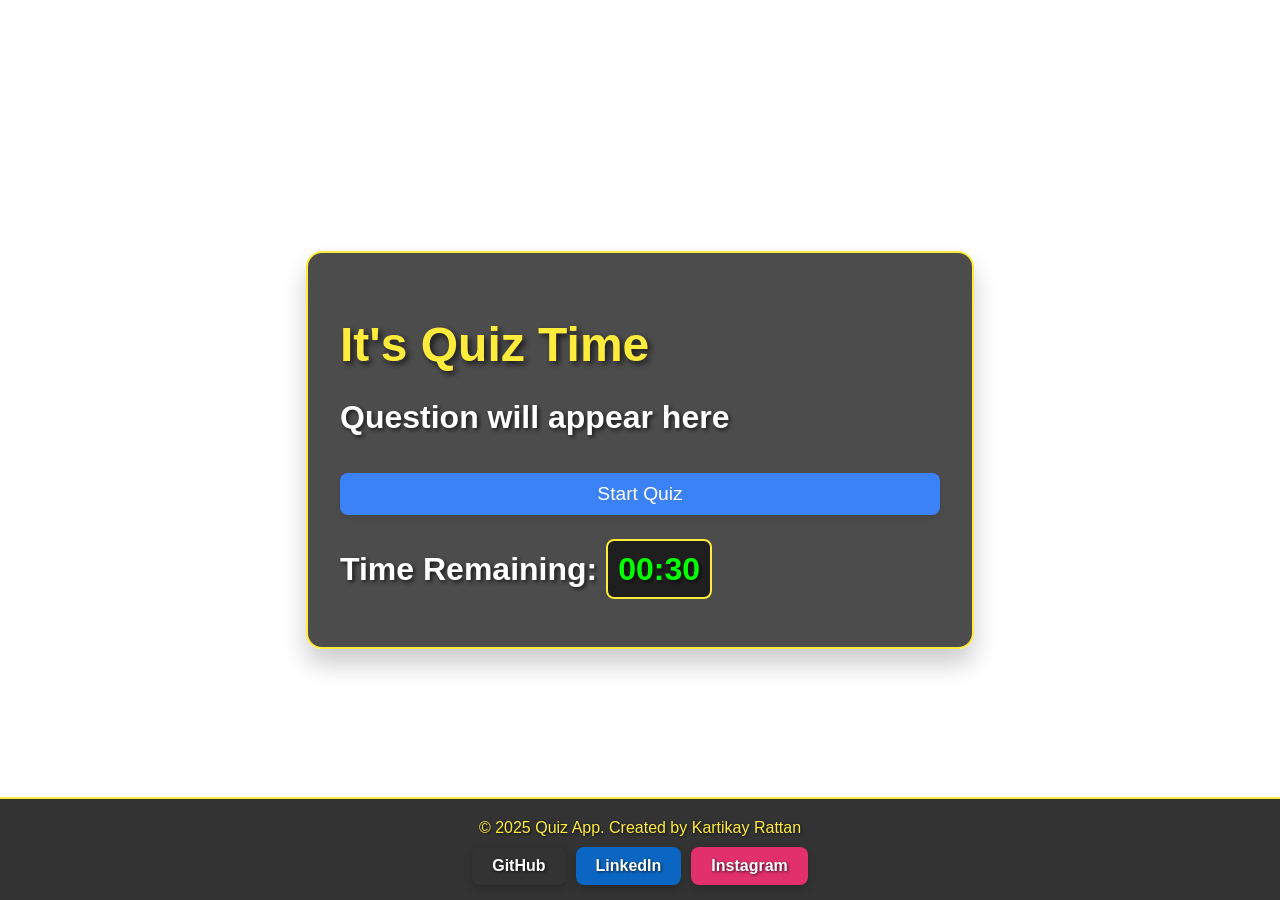
<file: index.html>
<!DOCTYPE html>
<html lang="en">
<head>
    <meta charset="UTF-8">
    <meta name="viewport" content="width=device-width, initial-scale=1.0">
    <link rel="stylesheet" href="styles.css">
    <title>Quiz App</title>
</head>
<body>
    <div class="quiz-container">
        <h1>It's Quiz Time</h1>
        <div id="quiz" class="quiz-content">
            <div id="question-container" class="question-container">
                <h2 class="question" id="question">Question will appear here</h2>
                <div class="answer-buttons" id="answers">
                    <!-- Answer buttons will be dynamically added here -->
                </div>
            </div>
            <div class="controls">
                <button id="start-btn" class="btn" onclick="startQuiz()">Start Quiz</button>
                <button id="lock-btn" class="btn">Lock Answer</button>
                <button id="next-btn" class="btn">Next</button>
            </div>
            <p class="score" id="score"></p>
        </div>
        
        <!-- Timer Display -->
        <div class="timer-container">
            <h2>Time Remaining: <span id="timer" class="timer">00:30</span></h2>
        </div>
    </div>

    <footer class="footer">
        <p>&copy; 2025 Quiz App. Created by Kartikay Rattan</p>
        <div class="social-icons">
            <a href="https://github.com/kartikay-28" class="social-btn github" target="_blank">GitHub</a>
            <a href="https://in.linkedin.com/in/kartikay-rattan-10b071326" class="social-btn linkedin" target="_blank">LinkedIn</a>
            <a href="https://www.instagram.com/_kartikay.rattan28/" class="social-btn instagram" target="_blank">Instagram</a>
        </div>
    </footer>

    <script src="script.js" defer></script>
</body>
</html>
</file>
<file: styles.css>
/* General Styles */
body {
    background: url('https://i.pinimg.com/originals/db/34/d4/db34d40b271fb59477621550bf73ea0b.jpg') no-repeat center center fixed;
    background-size: cover;
    font-family: 'Poppins', sans-serif;
    margin: 0;
    padding: 0;
    display: flex;
    flex-direction: column;
    justify-content: center;
    align-items: center;
    height: 100vh;
    overflow: hidden;
}

/* Header Styles */
h1 {
    font-size: 3rem;
    color: #ffeb3b; 
    margin-bottom: 1rem;
    text-shadow: 3px 3px 6px rgba(0, 0, 0, 0.7);
}

/* Quiz Container */
.quiz-container {
    background: rgba(0, 0, 0, 0.7);
    padding: 2rem;
    border-radius: 16px;
    box-shadow: 0 15px 25px rgba(0, 0, 0, 0.2);
    max-width: 600px;
    width: 100%;
    backdrop-filter: blur(10px);
    border: 2px solid #ffeb3b;
    overflow-y: auto;
}

.question-container {
    margin-bottom: 1.5rem;
}

h2 {
    font-size: 2rem;
    color: #ffffff;
    text-shadow: 2px 2px 4px rgba(0, 0, 0, 0.7);
}

/* Timer Styles */
#timer {
    font-size: 2rem;
    color: #00ff00;
    margin: 10px 0;
    padding: 10px;
    border-radius: 8px;
    background-color: rgba(0, 0, 0, 0.6);
    border: 2px solid #ffeb3b;
    text-align: center;
    width: 150px;
    transition: color 0.5s, border-color 0.5s;
}

.timer-warning {
    color: #ffeb3b; /* Yellow when time is running low */
    border-color: #ffeb3b;
}

.timer-danger {
    color: #ff4c4c; /* Red when time is critical */
    border-color: #ff4c4c;
}

/* Buttons */
/* General Button Styles */
.btn {
    display: block;
    width: 100%;
    padding: 10px;
    margin: 10px 0;
    border: none;
    border-radius: 8px;
    background-color: #3b82f6; /* Default Blue */
    color: white;
    font-size: 1.2rem;
    cursor: pointer;
    transition: all 0.3s ease;
    box-shadow: 0 5px 10px rgba(0, 0, 0, 0.1);
}

/* Hover Effect */
.btn:hover {
    background-color: #2563eb;
    transform: translateY(-3px);
}

/* Selected Option Styles */
.btn.selected {
    background-color: #ffeb3b; /* Highlighted Yellow */
    color: #000;
    border: 2px solid #000;
    transform: scale(1.05);
    box-shadow: 0 5px 15px rgba(255, 235, 59, 0.6);
}

/* Correct and Incorrect Answer Styles */
.btn.correct {
    background-color: #4caf50; /* Green */
    color: white;
    border: none;
    transform: scale(1.05);
    box-shadow: 0 5px 15px rgba(76, 175, 80, 0.6);
}

.btn.incorrect {
    background-color: #f44336; /* Red */
    color: white;
    border: none;
    transform: scale(1.05);
    box-shadow: 0 5px 15px rgba(244, 67, 54, 0.6);
}


.controls {
    display: flex;
    justify-content: space-between;
}

.score {
    font-size: 1.2rem;
    color: #ffffff;
    text-shadow: 1px 1px 2px rgba(0, 0, 0, 0.8);
    margin-top: 1rem;
}

/* Footer */
.footer {
    background-color: rgba(0, 0, 0, 0.8);
    color: #ffeb3b;
    padding: 15px 0;
    text-align: center;
    width: 100%;
    border-top: 2px solid #ffeb3b;
    position: absolute;
    bottom: 0;
}

.footer p {
    margin: 5px 0;
    font-size: 1rem;
    text-shadow: 1px 1px 3px rgba(0, 0, 0, 0.7);
}

/* Social Buttons */
.social-icons {
    display: flex;
    justify-content: center;
    gap: 10px;
    margin-top: 10px;
}

.social-btn {
    padding: 10px 20px;
    border-radius: 8px;
    border: none;
    text-decoration: none;
    font-weight: bold;
    color: white;
    cursor: pointer;
    transition: all 0.3s ease;
    text-shadow: 1px 1px 3px rgba(0, 0, 0, 0.7);
    box-shadow: 0 4px 8px rgba(0, 0, 0, 0.2);
}

.github {
    background-color: #333;
}

.github:hover {
    background-color: #555;
}

.linkedin {
    background-color: #0a66c2;
}

.linkedin:hover {
    background-color: #084a9c;
}

.instagram {
    background-color: #e1306c;
}

.instagram:hover {
    background-color: #c2185b;
}
</file>
